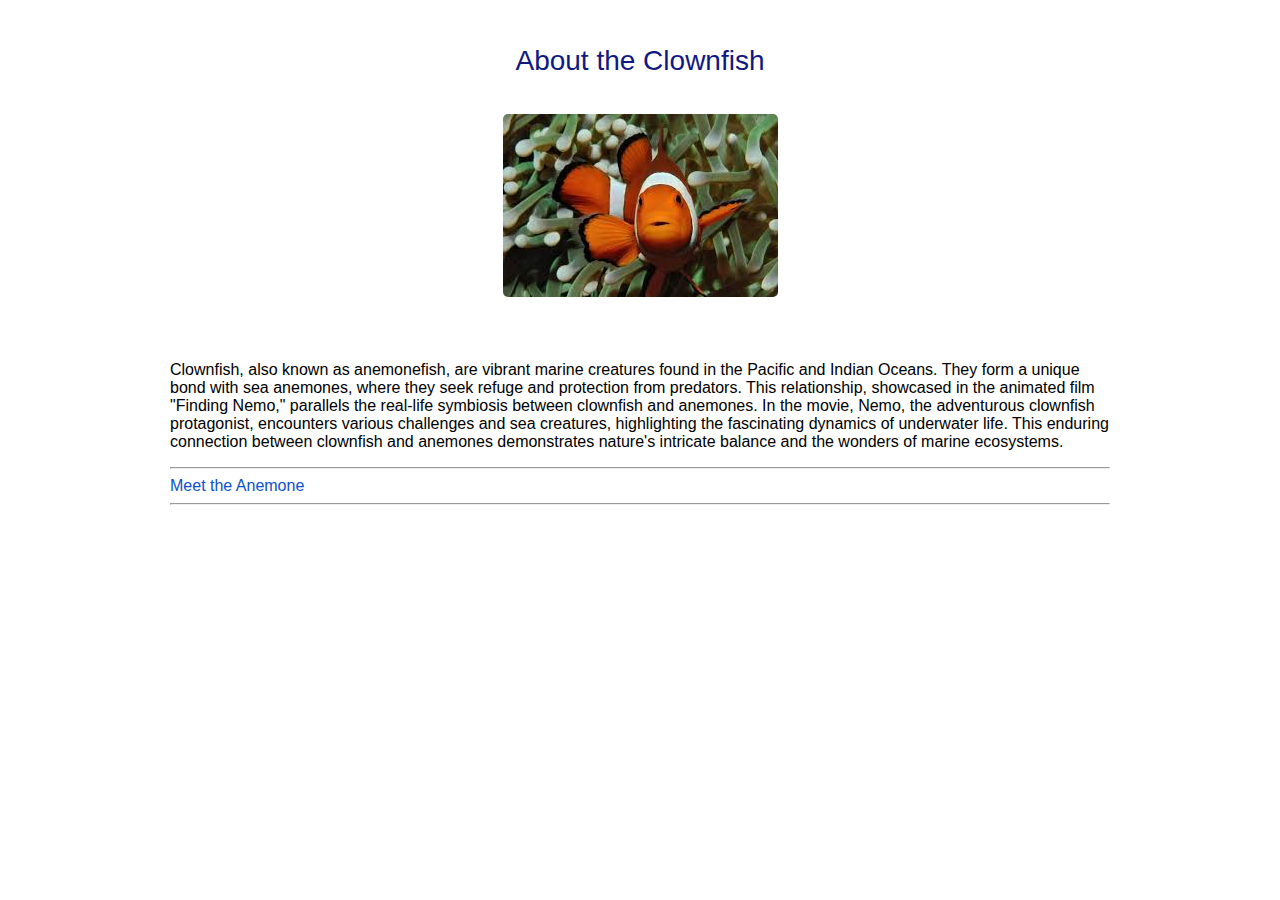
<file: index.html>
<!DOCTYPE html>
<html lang="en">
<link href="style.css" rel="stylesheet" type="text/css" media="screen,projection" >
<head>
    <meta charset="UTF-8">
      <title>Clowfish</title>
    <meta name="viewport" content="width=device-width, initial-scale=1.0">

</head>

<br>
<br>

<h1>About the Clownfish</h1>


<br>
<br>

    <div id="wrapper" >
      <section>

              <img class="clowfish-photo" src="images/clownfish.jpeg"/>
            <br>

            <p>
                Clownfish, also known as anemonefish, are vibrant marine creatures found in the Pacific and Indian
                Oceans. They form a unique bond with sea anemones, where they seek refuge and protection from predators.
                This relationship, showcased in the animated film "Finding Nemo," parallels the real-life symbiosis
                between clownfish and anemones. In the movie, Nemo, the adventurous clownfish protagonist, encounters
                various challenges and sea creatures, highlighting the fascinating dynamics of underwater life. This
                enduring connection between clownfish and anemones demonstrates nature's intricate balance and the
                wonders of marine ecosystems.
            </p>

            <hr>
            <a href="anemone.html">Meet the Anemone</a>
            <hr>

      </section>
    </div>


</head>
<body>

</body>
</html>
</file>
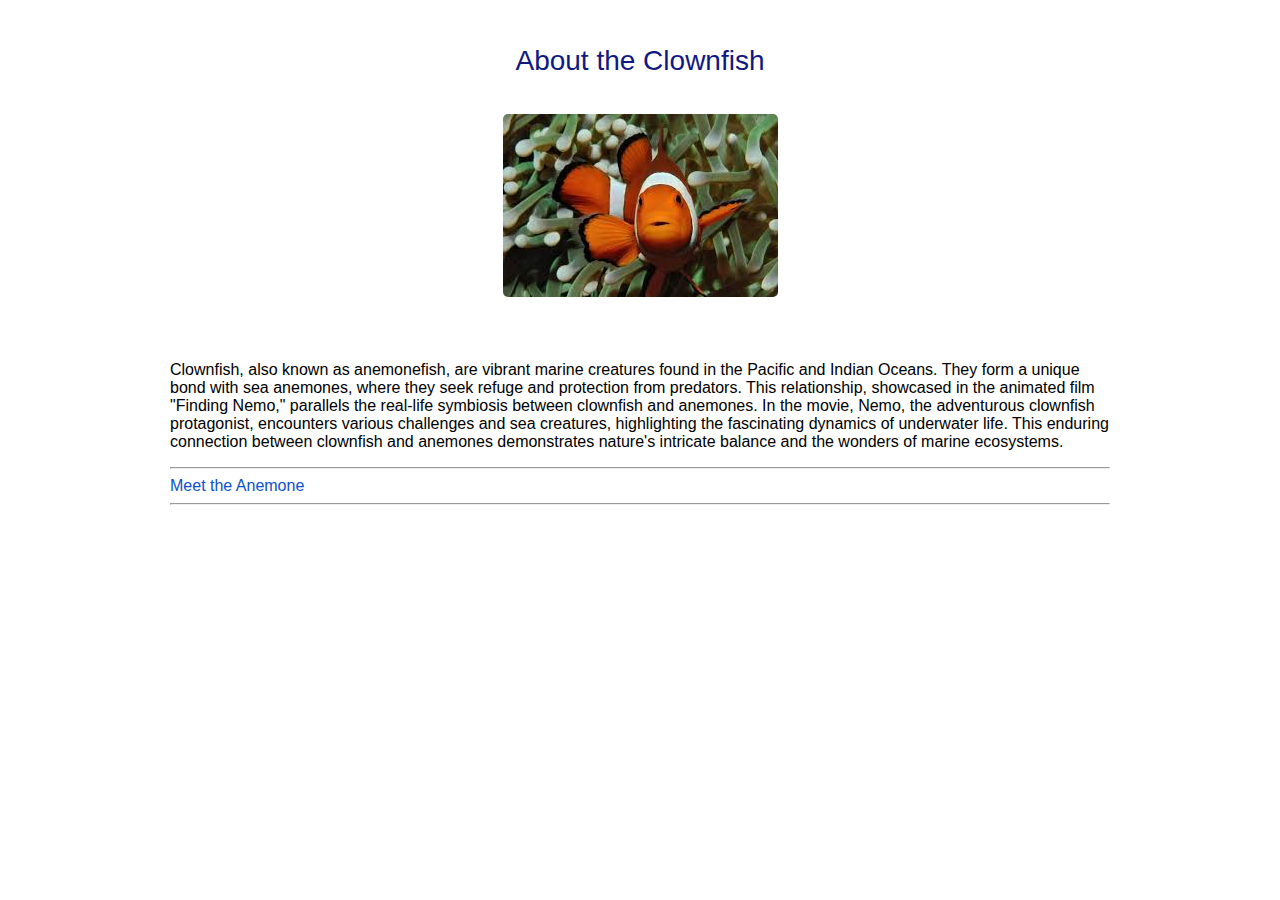
<file: clownfish.html>
<!DOCTYPE html>
<html lang="en">
<link href="main.css" rel="stylesheet" type="text/css" media="screen,projection" >
<head>
    <meta charset="UTF-8">
      <title>Clowfish</title>
    <meta name="viewport" content="width=device-width, initial-scale=1.0">

</head>

<br>
<br>

<h1>About the Clownfish</h1>


<br>
<br>

    <div id="wrapper" >
      <section>

              <img class="clowfish-photo" src="images/clownfish.jpeg"/>
            <br>

            <p>
                Clownfish, also known as anemonefish, are vibrant marine creatures found in the Pacific and Indian
                Oceans. They form a unique bond with sea anemones, where they seek refuge and protection from predators.
                This relationship, showcased in the animated film "Finding Nemo," parallels the real-life symbiosis
                between clownfish and anemones. In the movie, Nemo, the adventurous clownfish protagonist, encounters
                various challenges and sea creatures, highlighting the fascinating dynamics of underwater life. This
                enduring connection between clownfish and anemones demonstrates nature's intricate balance and the
                wonders of marine ecosystems.
            </p>

            <hr>
            <a href="anemone.html">Meet the Anemone</a>
            <hr>

      </section>
    </div>


</head>
<body>

</body>
</html>
</file>
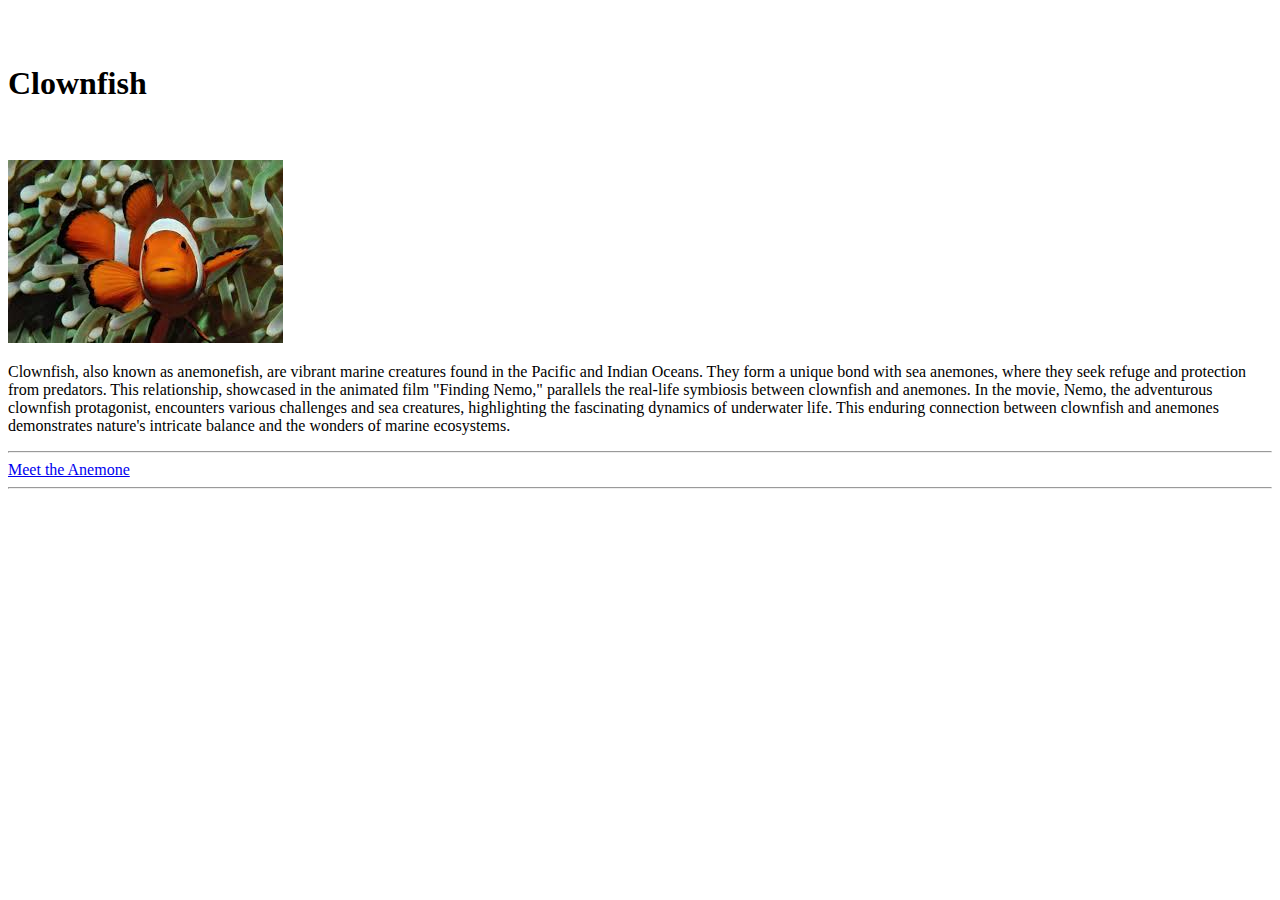
<file: Lyons - Assignment 2 3600WEB.html>
<!DOCTYPE html>
<html lang="en">
<head>
    <meta charset="UTF-8">
      <title>Clowfish</title>
    <meta name="viewport" content="width=device-width, initial-scale=1.0">

</head>

<br>
<br>

<h1>Clownfish</h1>


<br>
<br>

    <div id="wrapper" >
      <section>

              <img class="clowfish-photo" src="images/clownfish.jpeg"/>
            <br>

            <p>
                Clownfish, also known as anemonefish, are vibrant marine creatures found in the Pacific and Indian
                Oceans. They form a unique bond with sea anemones, where they seek refuge and protection from predators.
                This relationship, showcased in the animated film "Finding Nemo," parallels the real-life symbiosis
                between clownfish and anemones. In the movie, Nemo, the adventurous clownfish protagonist, encounters
                various challenges and sea creatures, highlighting the fascinating dynamics of underwater life. This
                enduring connection between clownfish and anemones demonstrates nature's intricate balance and the
                wonders of marine ecosystems.
            </p>

            <hr>
            <a href="anemone.html">Meet the Anemone</a>
            <hr>

      </section>
    </div>


</head>
<body>

</body>
</html>
</file>
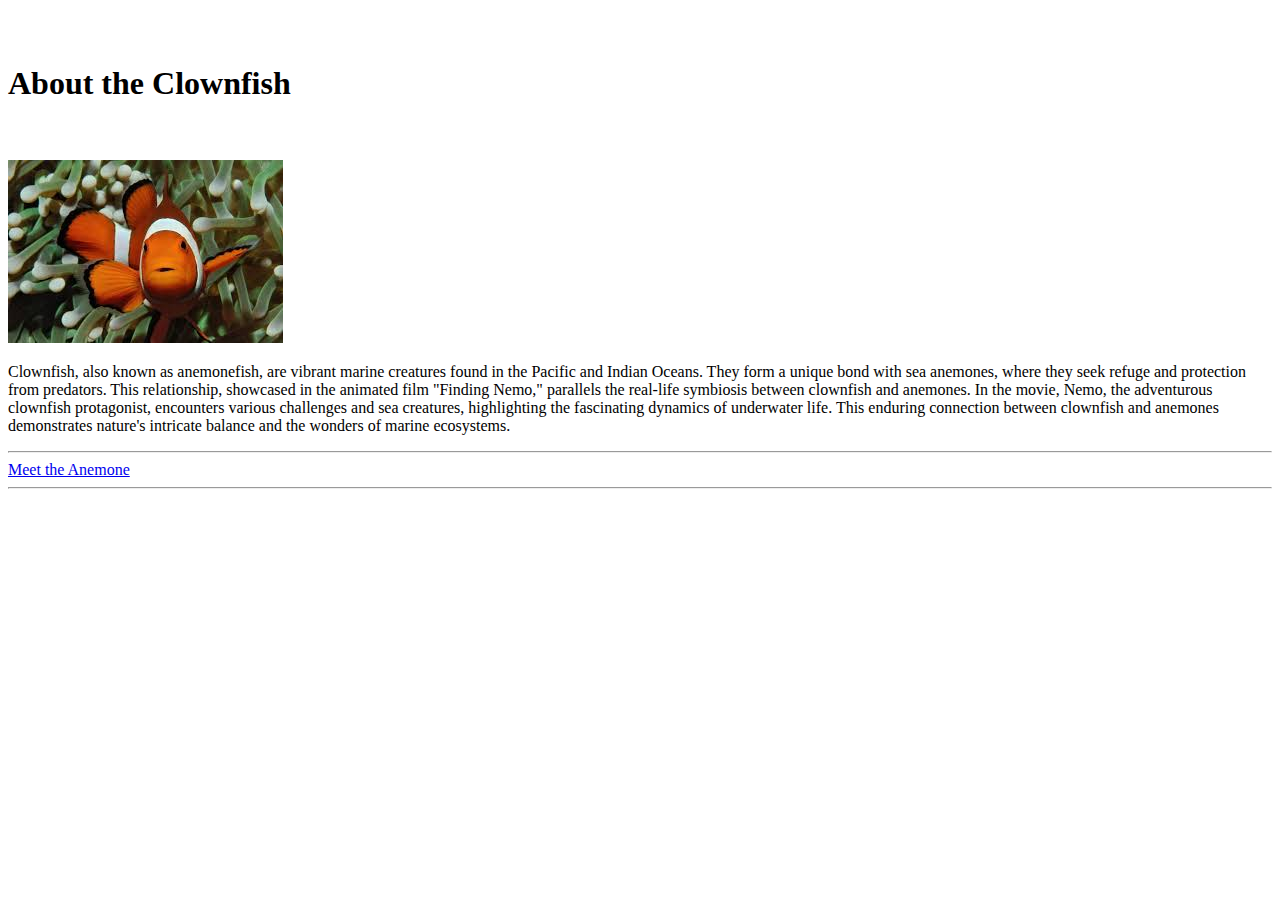
<file: mainClownfish.html>
<!DOCTYPE html>
<html lang="en">
<head>
    <meta charset="UTF-8">
      <title>Clowfish</title>
    <meta name="viewport" content="width=device-width, initial-scale=1.0">

</head>

<br>
<br>

<h1>About the Clownfish</h1>


<br>
<br>

    <div id="wrapper" >
      <section>

              <img class="clowfish-photo" src="images/clownfish.jpeg"/>
            <br>

            <p>
                Clownfish, also known as anemonefish, are vibrant marine creatures found in the Pacific and Indian
                Oceans. They form a unique bond with sea anemones, where they seek refuge and protection from predators.
                This relationship, showcased in the animated film "Finding Nemo," parallels the real-life symbiosis
                between clownfish and anemones. In the movie, Nemo, the adventurous clownfish protagonist, encounters
                various challenges and sea creatures, highlighting the fascinating dynamics of underwater life. This
                enduring connection between clownfish and anemones demonstrates nature's intricate balance and the
                wonders of marine ecosystems.
            </p>

            <hr>
            <a href="anemone.html">Meet the Anemone</a>
            <hr>

      </section>
    </div>


</head>
<body>

</body>
</html>
</file>
<file: style.css>
a {
 text-decoration: none;
  color: #0d50cd;
 }

img {
max-width: 100%;

}

 body {
   font-family: 'Open Sans', sans-serif;
 }


 #wrapper {
   max-width: 940px;
   margin: 0 auto;
   padding: 0 5%;

 }

 h3 {
     margin: 0 0 1em 0;
 }


header {
  float: left;
  margin: 0 0 20px 0;
  padding: 2px 0 0 0;
  width: 100%;

}

.center {
 text-align: center
}


#logo {
   text-align: center;
   margin: 0;

 }

 h1  {
 font-family: 'Changa One', sans-serif;
 margin: 10px 0;
 font-size: 1.75em;
 font-weight: normal;
 line-height: 0.5;
 text-align: center;

   color: #101884;

 }

 h2  {
 font-size: 1.00em;
 font-weight: normal;
 margin: -5px 0 0;
   color: #df330a;
 }


h3  {
    font-size: 1.1em;
    font-weight: 700;
    margin: 15px 0 0;
}

 nav {
	text-align: center;
	padding: 10px 0;
	margin: 20px 0 0;
  }

  nav ul  {
    list-style: none;
	margin: 0 10px;
	padding: 0;
}

nav li {
  display: inline-block;

}


 .footer {
 font-size: 0.75em;
 text-align: center;
 clear: both;
 padding-top: 50px;
 color: #ccc;
 }


.mydiv {background: lightblue; width:250px; height: 250px;}


.anemone-photo {
    display: block;
    max-width: 250px;
    margin: 0 auto 30px;
    border-radius: 5px;
}


.clowfish-photo {
    display: block;
    max-width: 400px;
    margin: 0 auto 30px;
    border-radius: 5px;
}



  header {
   background: #6ab47b;
   border-color: #599a68;
 }


nav {
   background: #599a6b;
}

nav a, nav a:visited {
	color: #fff;
}

nav a.selected, nav a:hover {
  color: #32673f;
}

body {
    background-color: #fff;
    color: #000;
}
</file>
<file: main.css>
a {
 text-decoration: none;
  color: #0d50cd;
 }

img {
max-width: 100%;

}

 body {
   font-family: 'Open Sans', sans-serif;
 }


 #wrapper {
   max-width: 940px;
   margin: 0 auto;
   padding: 0 5%;

 }

 h3 {
     margin: 0 0 1em 0;
 }


header {
  float: left;
  margin: 0 0 20px 0;
  padding: 2px 0 0 0;
  width: 100%;

}

.center {
 text-align: center
}


#logo {
   text-align: center;
   margin: 0;

 }

 h1  {
 font-family: 'Changa One', sans-serif;
 margin: 10px 0;
 font-size: 1.75em;
 font-weight: normal;
 line-height: 0.5;
 text-align: center;

   color: #101884;

 }

 h2  {
 font-size: 1.00em;
 font-weight: normal;
 margin: -5px 0 0;
   color: #df330a;
 }


h3  {
    font-size: 1.1em;
    font-weight: 700;
    margin: 15px 0 0;
}

 nav {
	text-align: center;
	padding: 10px 0;
	margin: 20px 0 0;
  }

  nav ul  {
    list-style: none;
	margin: 0 10px;
	padding: 0;
}

nav li {
  display: inline-block;

}


 .footer {
 font-size: 0.75em;
 text-align: center;
 clear: both;
 padding-top: 50px;
 color: #ccc;
 }


.mydiv {background: lightblue; width:250px; height: 250px;}


.anemone-photo {
    display: block;
    max-width: 250px;
    margin: 0 auto 30px;
    border-radius: 5px;
}


.clowfish-photo {
    display: block;
    max-width: 400px;
    margin: 0 auto 30px;
    border-radius: 5px;
}



  header {
   background: #6ab47b;
   border-color: #599a68;
 }


nav {
   background: #599a6b;
}

nav a, nav a:visited {
	color: #fff;
}

nav a.selected, nav a:hover {
  color: #32673f;
}

body {
    background-color: #fff;
    color: #000;
}
</file>
